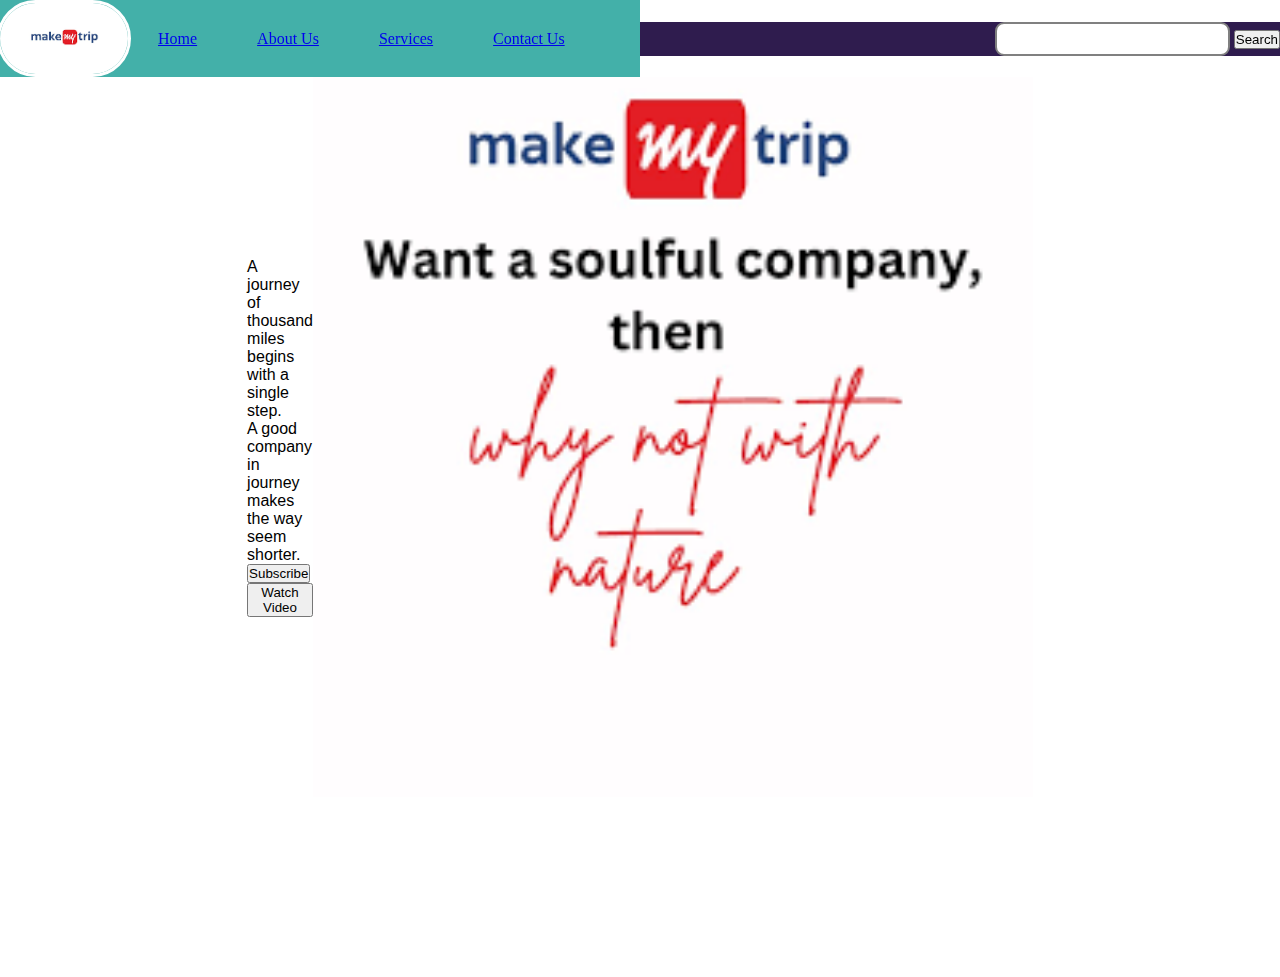
<file: Demo/index.html>
<!DOCTYPE html>
<html lang="en">
<head>
    <meta charset="UTF-8">
    <meta name="viewport" content="width=device-width, initial-scale=1.0">
    <link rel="stylesheet" href="css/style.css">
    <title>Make My Trip</title>
</head>
<body>
   <header>
    <nav class="navbar background">
        <ul class="nav-list">
            <div class="logo"><img src="img/MakemytripLogo.png" alt="logo"></div>
            <li> <a href="index.html">Home</a></li>
            <li><a href="about_us.html">About Us</a></li>
            <li><a href="services.html">Services</a></li>
            <li><a href="contact.html">Contact Us</a></li>
        </ul>
        <div class="rightNav">
            <input type="text" name="search" id="search">
            <button class="btn btn-sm">Search</button>
        </div>
    </nav>
    </header>
    <section class="background firstSection">
        <div class="box-main">
            <div class="firstHalf">
            <p class="big-text">A journey of thousand miles begins with a single step.</p>
            <p class="text-small">A good company in journey makes the way seem shorter.</p>
            <div class ="buttons">
                <button class="btn">Subscribe</button>
                <button class="btn">Watch Video</button>
            </div>

        </div>
        <div class="secondHalf"></div>
        <img src="img/image.png" alt="Nature">
        </div>
    </section>
</body>
</html>
</file>
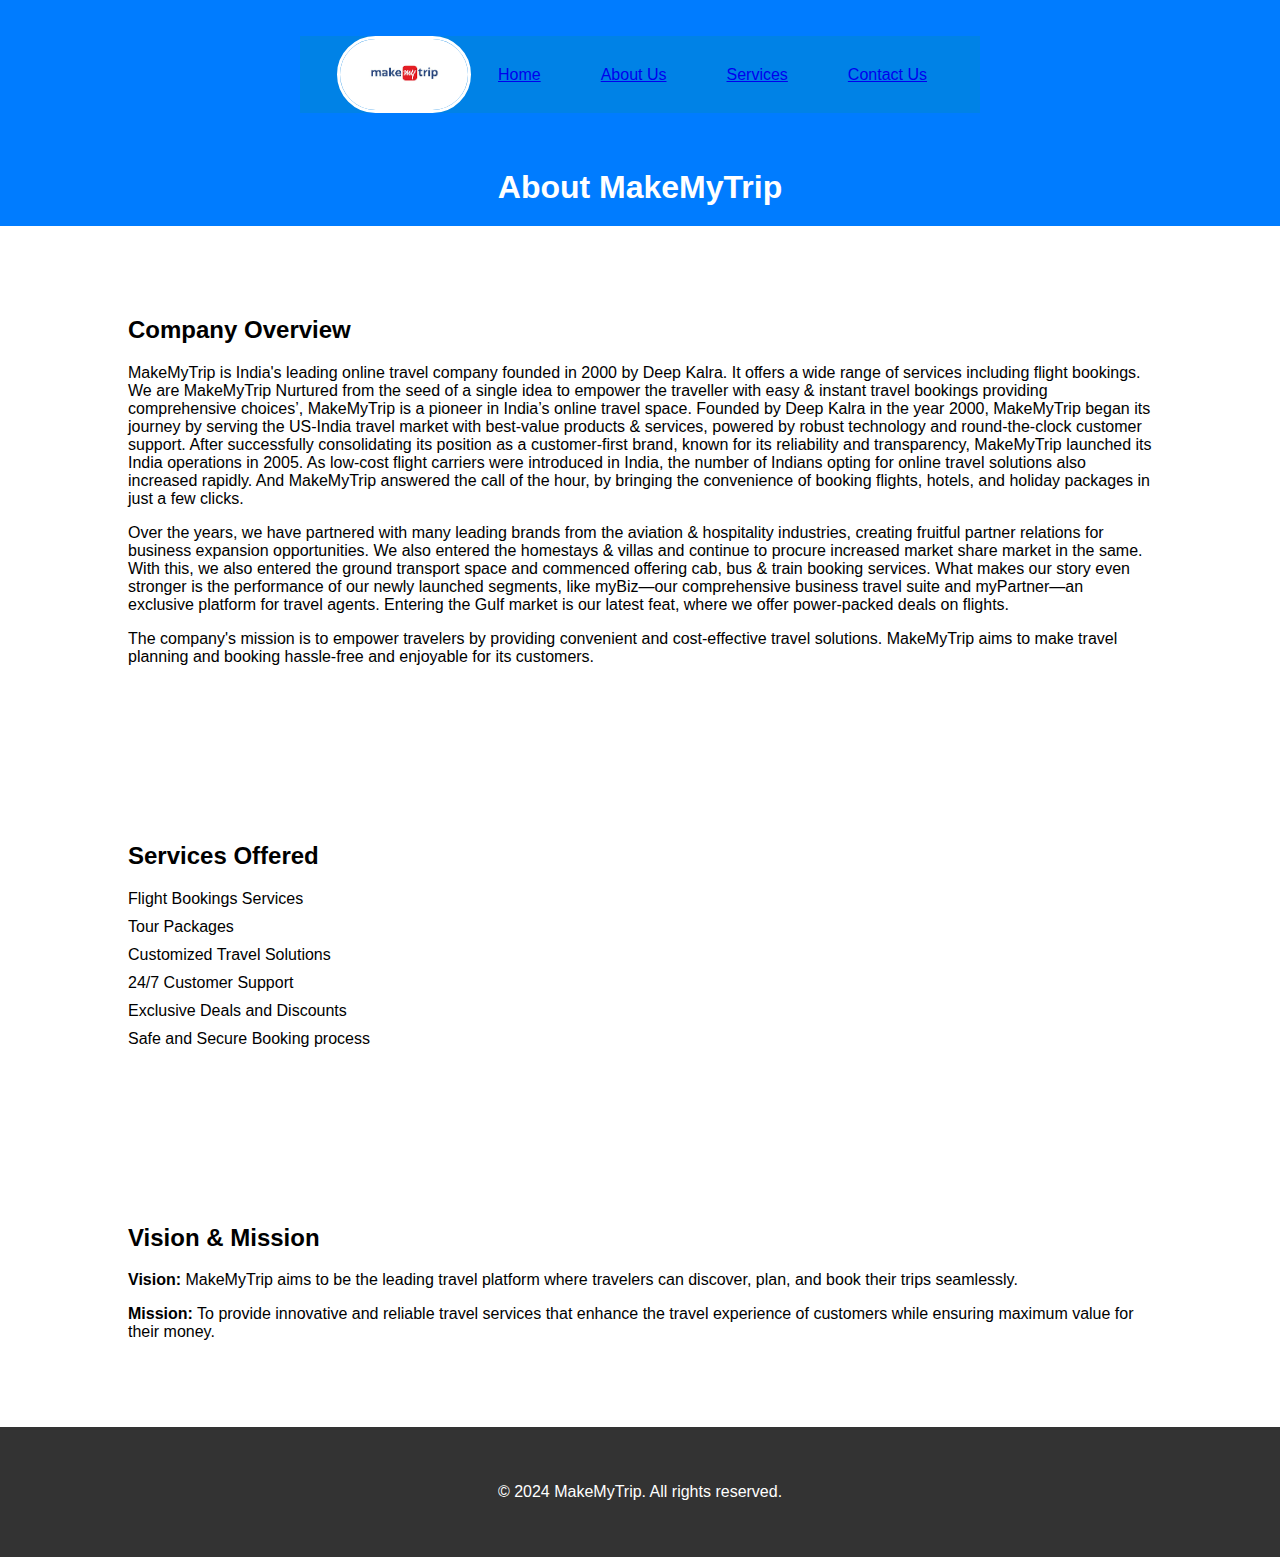
<file: Demo/about_us.html>
<!DOCTYPE html>
<html lang="en">
<head>
  <meta charset="UTF-8">
  <meta name="viewport" content="width=device-width, initial-scale=1.0">
  <title>About Us</title>
  <link rel="stylesheet" href="css/style2.css">
</head>
<body>
  <header>
  <nav class="navbar background">
    <ul class="nav-list">
        <div class="logo"><img src="img/MakemytripLogo.png" alt="logo"></div>
        <li> <a href="index.html">Home</a></li>
        <li><a href="about_us.html">About Us</a></li>
        <li><a href="services.html">Services</a></li>
        <li><a href="contact.html">Contact Us</a></li>
    </ul>
  </header>
</nav>
  <header>
    <h1>About MakeMyTrip</h1>
  </header>

  <section class="company-info">
    <div class="container">
      <h2>Company Overview</h2>
      <p>MakeMyTrip is India's leading online travel company founded in 2000 by Deep Kalra. It offers a wide range of services including flight bookings.  We are MakeMyTrip 
        Nurtured from the seed of a single idea to empower the traveller with easy & instant travel bookings providing comprehensive choices’, MakeMyTrip is a pioneer in India’s online travel space. Founded by Deep Kalra in the year 2000, MakeMyTrip began its journey by serving the US-India travel market with best-value products & services, powered by robust technology and round-the-clock customer support.
        
        After successfully consolidating its position as a customer-first brand, known for its reliability and transparency, MakeMyTrip launched its India operations in 2005.
        
        As low-cost flight carriers were introduced in India, the number of Indians opting for online travel solutions also increased rapidly. And MakeMyTrip answered the call of the hour, by bringing the convenience of booking flights, hotels, and holiday packages in just a few clicks.
        
        </p>
        <p>Over the years, we have partnered with many leading brands from the aviation & hospitality industries, creating fruitful partner relations for business expansion opportunities. We also entered the homestays & villas and continue to procure increased market share market in the same. With this, we also entered the ground transport space and commenced offering cab, bus & train booking services.
        
        What makes our story even stronger is the performance of our newly launched segments, like myBiz—our comprehensive business travel suite and myPartner—an exclusive platform for travel agents. Entering the Gulf market is our latest feat, where we offer power-packed deals on flights. </p>
      <p>The company's mission is to empower travelers by providing convenient and cost-effective travel solutions. MakeMyTrip aims to make travel planning and booking hassle-free and enjoyable for its customers.</p>
    </div>
  </section>

  <section class="services-offered">
    <div class="container">
      <h2>Services Offered</h2>
      <ul>
        <li>Flight Bookings Services</li>
        <li>Tour Packages</li>
        <li>Customized Travel Solutions</li>
        <li>24/7 Customer Support</li>
        <li>Exclusive Deals and Discounts</li>
        <li>Safe and Secure Booking process</li>
        </ul>
    </div>
  </section>

  <section class="vision-mission">
    <div class="container">
      <h2>Vision & Mission</h2>
      <p><strong>Vision:</strong> MakeMyTrip aims to be the leading travel platform where travelers can discover, plan, and book their trips seamlessly.</p>
      <p><strong>Mission:</strong> To provide innovative and reliable travel services that enhance the travel experience of customers while ensuring maximum value for their money.</p>
    </div>
  </section>

  <footer>
    <div class="container">
      <p>&copy; 2024 MakeMyTrip. All rights reserved.</p>
    </div>
  </footer>
</body>
</html>
</file>
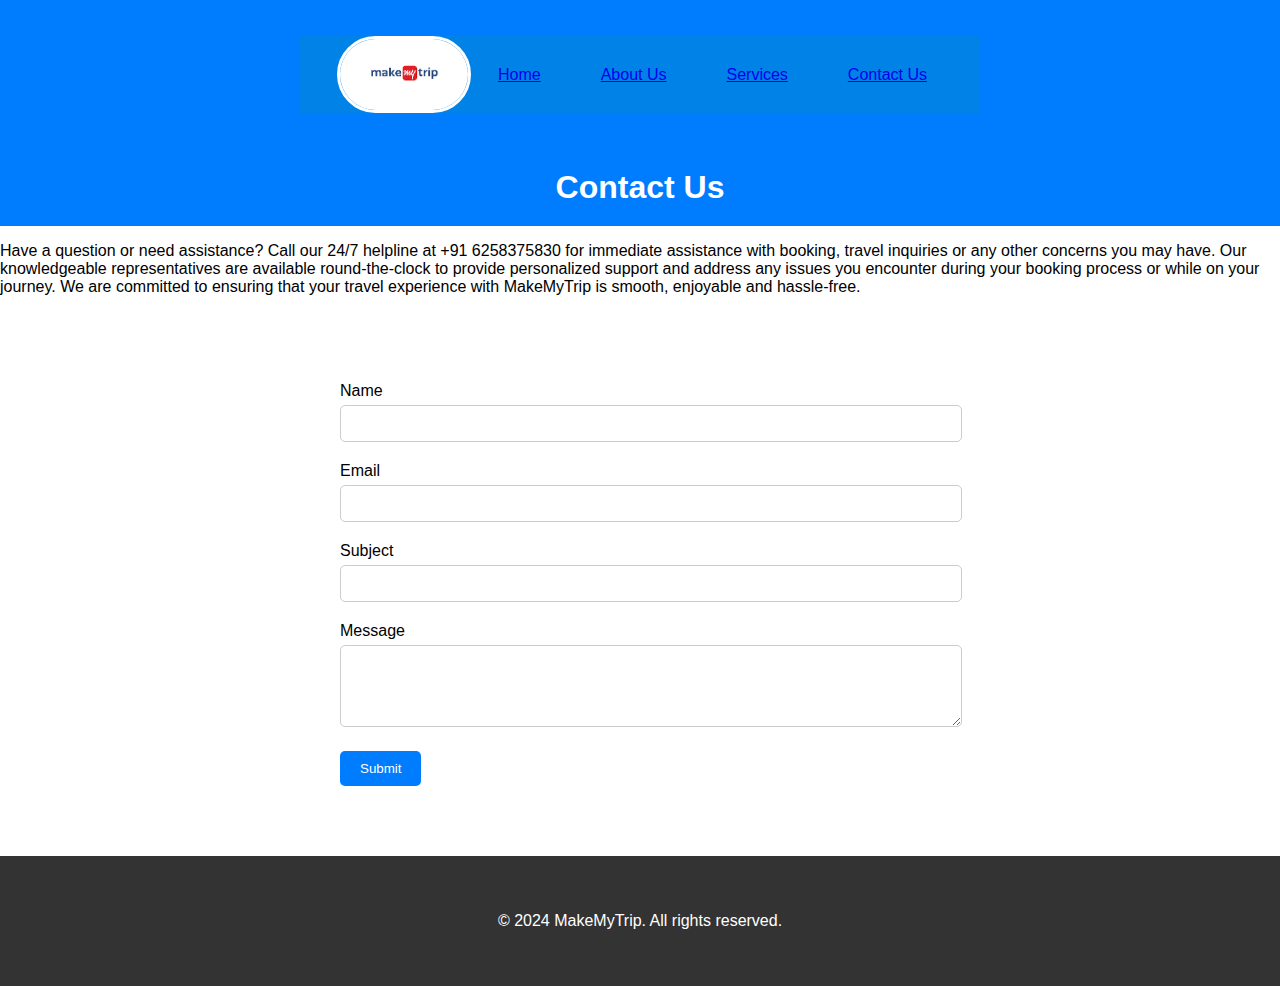
<file: Demo/contact.html>
<!DOCTYPE html>
<html lang="en">
<head>
  <meta charset="UTF-8">
  <meta name="viewport" content="width=device-width, initial-scale=1.0">
  <title>Contact Us - MakeMyTrip</title>
  <link rel="stylesheet" href="css/style3.css">
</head>
<body>
  <header>
    <nav class="navbar background">
        <ul class="nav-list">
            <div class="logo"><img src="img/MakemytripLogo.png" alt="logo"></div>
            <li> <a href="index.html">Home</a></li>
            <li><a href="about_us.html">About Us</a></li>
            <li><a href="services.html">Services</a></li>
            <li><a href="contact.html">Contact Us</a></li>
        </ul>
    </nav>
    </header>
  <header>
    <h1>Contact Us</h1>
  </header>
   <p>Have a question or need assistance? Call our 24/7 helpline at +91 6258375830 for immediate assistance with booking, travel inquiries or any other concerns you may have. Our knowledgeable representatives are available round-the-clock to provide personalized support and address any issues you encounter during your booking process or while on your journey. We are committed to ensuring that your travel experience with MakeMyTrip is smooth, enjoyable and hassle-free.</p>
  <section class="contact-form">
    <div class="container">
      <form action="#" method="POST">
        <div class="form-group">
          <label for="name">Name</label> 
          <input type="text" id="name" name="name" required>
        </div>
        <div class="form-group">
          <label for="email">Email</label>
          <input type="email" id="email" name="email" required>
        </div>
        <div class="form-group">
          <label for="subject">Subject</label>
          <input type="text" id="subject" name="subject" required>
        </div>
        <div class="form-group">
          <label for="message">Message</label>
          <textarea id="message" name="message" rows="4" required></textarea>
        </div>
        <button type="submit">Submit</button>
      </form>
    </div>
  </section>

  <footer>
    <div class="container">
      <p>&copy; 2024 MakeMyTrip. All rights reserved.</p>
    </div>
  </footer>
</body>
</html>
</file>
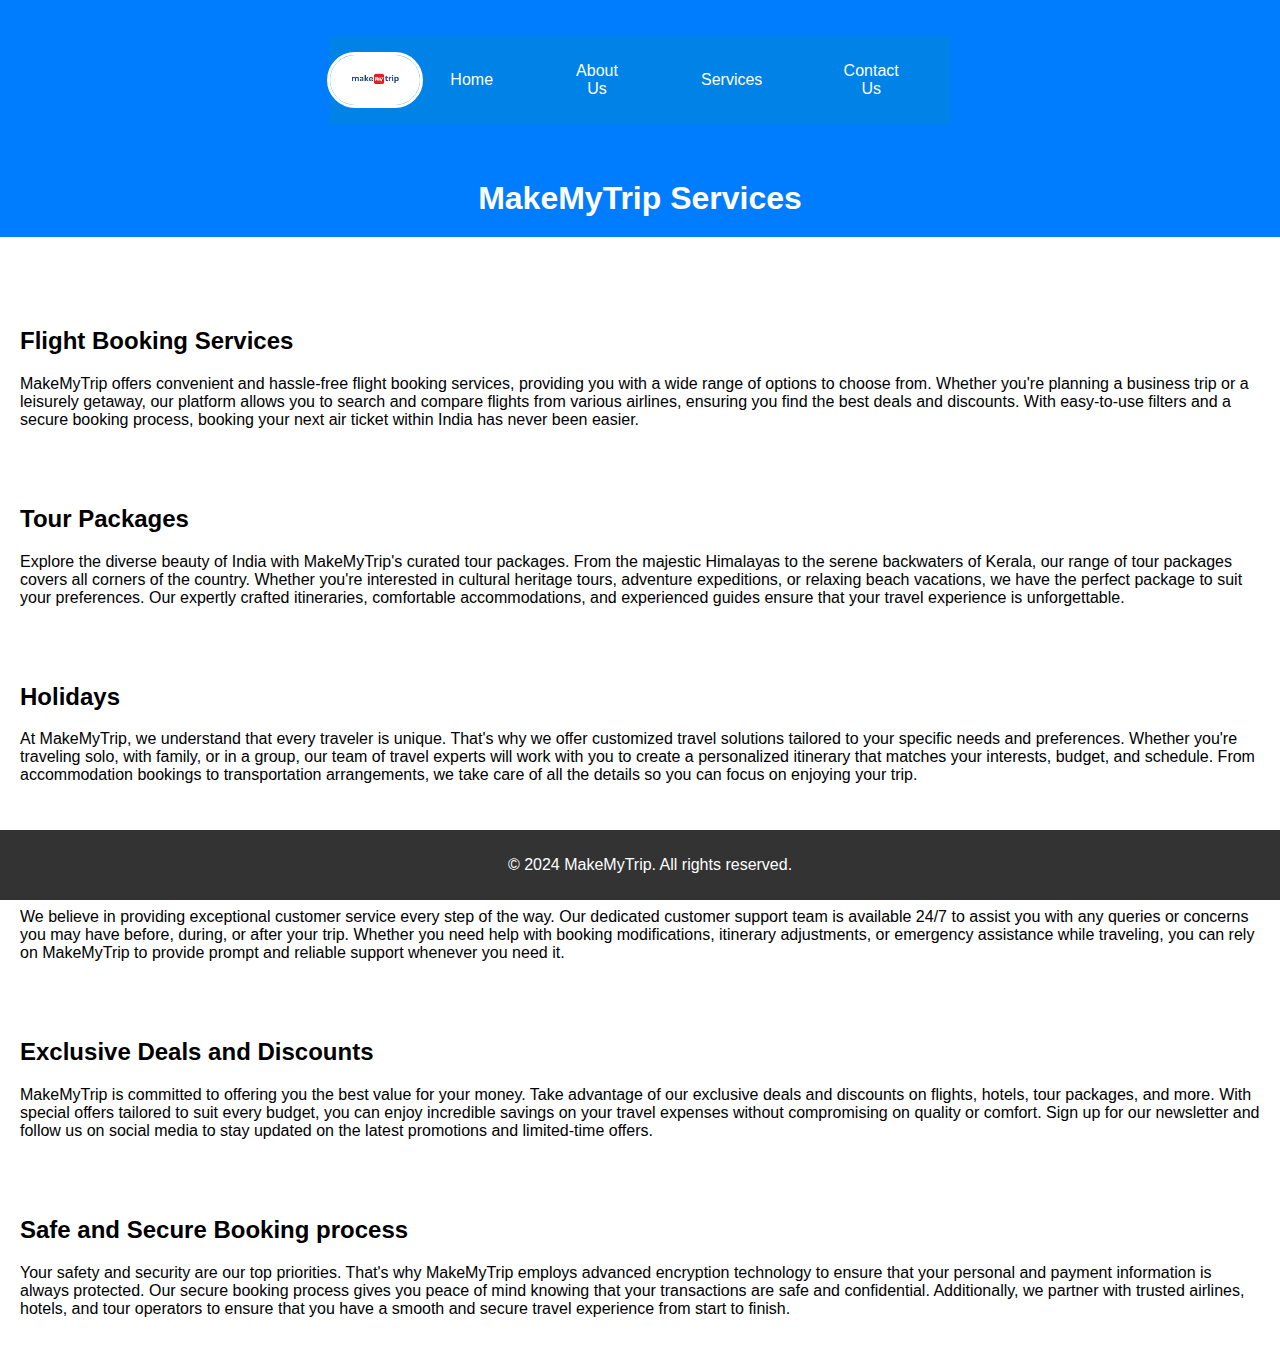
<file: Demo/services.html>
<!DOCTYPE html>
<html lang="en">
<head>
  <meta charset="UTF-8">
  <meta name="viewport" content="width=device-width, initial-scale=1.0">
  <link rel="stylesheet" href="css/style1.css">
</head>
  <title>Services</title>
  <header>
    <body><nav class="navbar background">
    <ul class="nav-list">
        <div class="logo"><img src="img/MakemytripLogo.png" alt="logo"></div>
        <li> <a href="index.html">Home</a></li>
        <li><a href="about_us.html">About Us</a></li>
        <li><a href="services.html">Services</a></li>
        <li><a href="contact.html">Contact Us</a></li>
    </ul>
    
</nav>
</header>
<header>
    <h1>MakeMyTrip Services</h1>
    </header>
    <nav>
      <ul>
        <li><a href="#flight_booking_services">Flight Booking Services</a></li>
        <li><a href="#tour_packages">Tour Packages</a></li>
        <li><a href="#customized_travel_solutions">Customized Travel Solutions</a></li>
        <li><a href="#24/7_customer_support">24/7 Customer Support</a></li>
        <li><a href="#exclusive_deals_and_discounts">Exclusive Deals and Discounts</a></li>
        <li><a href="#safe_and_secure_booking_process">Safe and Secure Booking process</a></li>
      </ul>
    </nav>
  </header>

  <section id="flight_booking_services">
    <h2>Flight Booking Services</h2>
    <p>MakeMyTrip offers convenient and hassle-free flight booking services, providing you with a wide range of options to choose from. Whether you're planning a business trip or a leisurely getaway, our platform allows you to search and compare flights from various airlines, ensuring you find the best deals and discounts. With easy-to-use filters and a secure booking process, booking your next air ticket within India has never been easier.</p>
  </section>

  <section id="tour_packages">
    <h2>Tour Packages</h2>
    <p>Explore the diverse beauty of India with MakeMyTrip's curated tour packages. From the majestic Himalayas to the serene backwaters of Kerala, our range of tour packages covers all corners of the country. Whether you're interested in cultural heritage tours, adventure expeditions, or relaxing beach vacations, we have the perfect package to suit your preferences. Our expertly crafted itineraries, comfortable accommodations, and experienced guides ensure that your travel experience is unforgettable.</p>
  </section>

  <section id="customized_travel_solutions">
    <h2>Holidays</h2>
    <p>At MakeMyTrip, we understand that every traveler is unique. That's why we offer customized travel solutions tailored to your specific needs and preferences. Whether you're traveling solo, with family, or in a group, our team of travel experts will work with you to create a personalized itinerary that matches your interests, budget, and schedule. From accommodation bookings to transportation arrangements, we take care of all the details so you can focus on enjoying your trip.</p>
  </section>

  <section id="24/7_customer_support">
    <h2>24/7 Customer Support</h2>
    <p>We believe in providing exceptional customer service every step of the way. Our dedicated customer support team is available 24/7 to assist you with any queries or concerns you may have before, during, or after your trip. Whether you need help with booking modifications, itinerary adjustments, or emergency assistance while traveling, you can rely on MakeMyTrip to provide prompt and reliable support whenever you need it.</p>
  </section>

  <section id="exclusive_deals_and_discounts">
    <h2>Exclusive Deals and Discounts</h2>
    <p>MakeMyTrip is committed to offering you the best value for your money. Take advantage of our exclusive deals and discounts on flights, hotels, tour packages, and more. With special offers tailored to suit every budget, you can enjoy incredible savings on your travel expenses without compromising on quality or comfort. Sign up for our newsletter and follow us on social media to stay updated on the latest promotions and limited-time offers.</p>
  </section>
  <section id="safe_and_secure_booking_process">
    <h2>Safe and Secure Booking process</h2>
    <p>Your safety and security are our top priorities. That's why MakeMyTrip employs advanced encryption technology to ensure that your personal and payment information is always protected. Our secure booking process gives you peace of mind knowing that your transactions are safe and confidential. Additionally, we partner with trusted airlines, hotels, and tour operators to ensure that you have a smooth and secure travel experience from start to finish.</p>
  </section>

  <footer>
    <p>&copy; 2024 MakeMyTrip. All rights reserved.</p>
  </footer>
</body>
</html>
</file>
<file: Demo/css/style.css>
*{
    margin: 0;
    padding: 0;
}
.logo{
    width: 20%;
    display: flex;
    justify-content: center;
    align-items: center;
}

.logo img{
    width: 100%;
    border: 3px solid white;
    border-radius: 50px;

}
.navbar {
    display: flex;
    align-items: center;
    justify-content: center;
    position: sticky;
    top:0;
    cursor:pointer;
}

.nav-list{
   width: 50%;
   background-color: #43b0a9;
   display: flex;
   align-items: center;
}

.nav-list li{
    list-style: none;
    padding: 26px 30px;
}
.nav_list li a:hover {
    text-decoration: none;
    color: grey;
}

.rightNav {
    background-color: rgb(47, 28, 78);
    width: 50%;
    text-align: right;
}

#search{
    padding: 5px;
    font-size: 17px;
    border: 2px solid grey;
    border-radius: 9px;
}


    /*background: rgba(0, 0, 0, 0.7) url('img/nature.jpg');
    background-size: cover;
    background-blend-mode: darken;*/

.firstSection{
    height:100vh;
}
.box-main{
    display: flex;
    justify-content: center;
    align-content: center;
    font-family: 'Segoe UI', Tahoma, Geneva, Verdana, sans-serif;
    max-width: 50%;
    margin: auto;
    height: 80%;
}
.firstHalf{
    width:80%;
    display: flex;
    flex-direction: column;
    justify-content: center;
}

    /*width:50%;
    border: 4px solid rgb(212, 178, 178);
    border-radius: 150px;
    margin: 0;
  padding: 4px 0;
    display:block;
    margin: auto;*/
</file>
<file: Demo/css/style2.css>
.logo{
  width: 20%;
  display: flex;
  justify-content: center;
  align-items: center;
}

.logo img{
  width: 100%;
  border: 3px solid white;
  border-radius: 50px;

}
.navbar {
  display: flex;
  align-items: center;
  justify-content: center;
  position: sticky;
  top:0;
  cursor:pointer;
}

.nav-list{
 width: 50%;
 background-color: #0082e6;
 display: flex;
 align-items: center;
}

.nav-list li{
  list-style: none;
  padding: 26px 30px;
}
.nav_list li a:hover {
  text-decoration: none;
  color: grey;
}

.rightNav {
  background-color: rgb(35, 105, 121);
  width: 50%;
  text-align: right;
}

#search{
  padding: 5px;
  font-size: 17px;
  border: 2px solid grey;
  border-radius: 9px;
}













body {
    font-family: Arial, sans-serif;
    margin: 0;
    padding: 0;
  }
  
  .container {
    width: 80%;
    margin: 0 auto;
    padding: 20px;
  }
  
  header {
    background-color: #007CFF;
    color: white;
    text-align: center;
    padding: 20px 0;
  }
  
  header h1 {
    margin: 0;
  }
  
  .company-info,
  .services-offered,
  .vision-mission {
    padding: 50px 0;
  }
  
  .services-offered ul {
    list-style-type: none;
    padding: 0;
  }
  
  .services-offered ul li {
    margin-bottom: 10px;
  }
  
  footer {
    background-color: #333;
    color: white;
    text-align: center;
    padding: 20px 0;
  }
</file>
<file: Demo/css/style3.css>
.logo{
  width: 20%;
  display: flex;
  justify-content: center;
  align-items: center;
}

.logo img{
  width: 100%;
  border: 3px solid white;
  border-radius: 50px;

}
.navbar {
  display: flex;
  align-items: center;
  justify-content: center;
  position: sticky;
  top:0;
  cursor:pointer;
}

.nav-list{
 width: 50%;
 background-color: #0082e6;
 display: flex;
 align-items: center;
}

.nav-list li{
  list-style: none;
  padding: 26px 30px;
}
.nav_list li a:hover {
  text-decoration: none;
  color: grey;
}

.rightNav {
  background-color: rgb(35, 105, 121);
  width: 50%;
  text-align: right;
}

#search{
  padding: 5px;
  font-size: 17px;
  border: 2px solid grey;
  border-radius: 9px;
}



body {
    font-family: Arial, sans-serif;
    margin: 0;
    padding: 0;
  }
  
  .container {
    width: 80%;
    margin: 0 auto;
    padding: 20px;
  }
  
  header {
    background-color: #007CFF;
    color: white;
    text-align: center;
    padding: 20px 0;
  }
  
  header h1 {
    margin: 0;
  }
  
  .contact-form {
    padding: 50px 0;
  }
  
  form {
    max-width: 600px;
    margin: 0 auto;
  }
  
  .form-group {
    margin-bottom: 20px;
  }
  
  label {
    display: block;
    margin-bottom: 5px;
  }
  
  input[type="text"],
  input[type="email"],
  textarea {
    width: 100%;
    padding: 10px;
    border: 1px solid #ccc;
    border-radius: 5px;
  }
  
  textarea {
    resize: vertical;
  }
  
  button {
    background-color: #007CFF;
    color: white;
    padding: 10px 20px;
    border: none;
    border-radius: 5px;
    cursor: pointer;
  }
  
  button:hover {
    background-color: #0056b3;
  }
  
  footer {
    background-color: #333;
    color: white;
    text-align: center;
    padding: 20px 0;
  }
</file>
<file: Demo/css/style1.css>
.logo{
  width: 20%;
  display: flex;
  justify-content: center;
  align-items: center;
}

.logo img{
  width: 100%;
  border: 3px solid white;
  border-radius: 50px;

}
.navbar {
  display: flex;
  align-items: center;
  justify-content: center;
  position: sticky;
  top:0;
  cursor:pointer;
}

.nav-list{
 width: 50%;
 background-color: #0082e6;
 display: flex;
 align-items: center;
}

.nav-list li{
  list-style: none;
  padding: 26px 30px;
}
.nav_list li a:hover {
  text-decoration: none;
  color: grey;
}

.rightNav {
  background-color: rgb(35, 105, 121);
  width: 50%;
  text-align: right;
}

#search{
  padding: 5px;
  font-size: 17px;
  border: 2px solid grey;
  border-radius: 9px;
}


body {
    font-family: Arial, sans-serif;
    margin: 0;
    padding: 0;
  }
  
  header {
    background-color: #007CFF;
    color: white;
    text-align: center;
    padding: 20px;
  }
  
  header h1 {
    margin: 0;
  }
  
  nav ul {
    list-style-type: none;
    padding: 0;
  }
  
  nav ul li {
    display: inline;
    margin-right: 20px;
  }
  
  nav ul li a {
    color: white;
    text-decoration: none;
  }
  
  nav ul li a:hover {
    text-decoration: underline;
  }
  
  section {
    padding: 20px;
  }
  
  footer {
    background-color: #333;
    color: white;
    text-align: center;
    padding: 10px;
    position: fixed;
    bottom: 0;
    width: 100%;
  }
</file>
